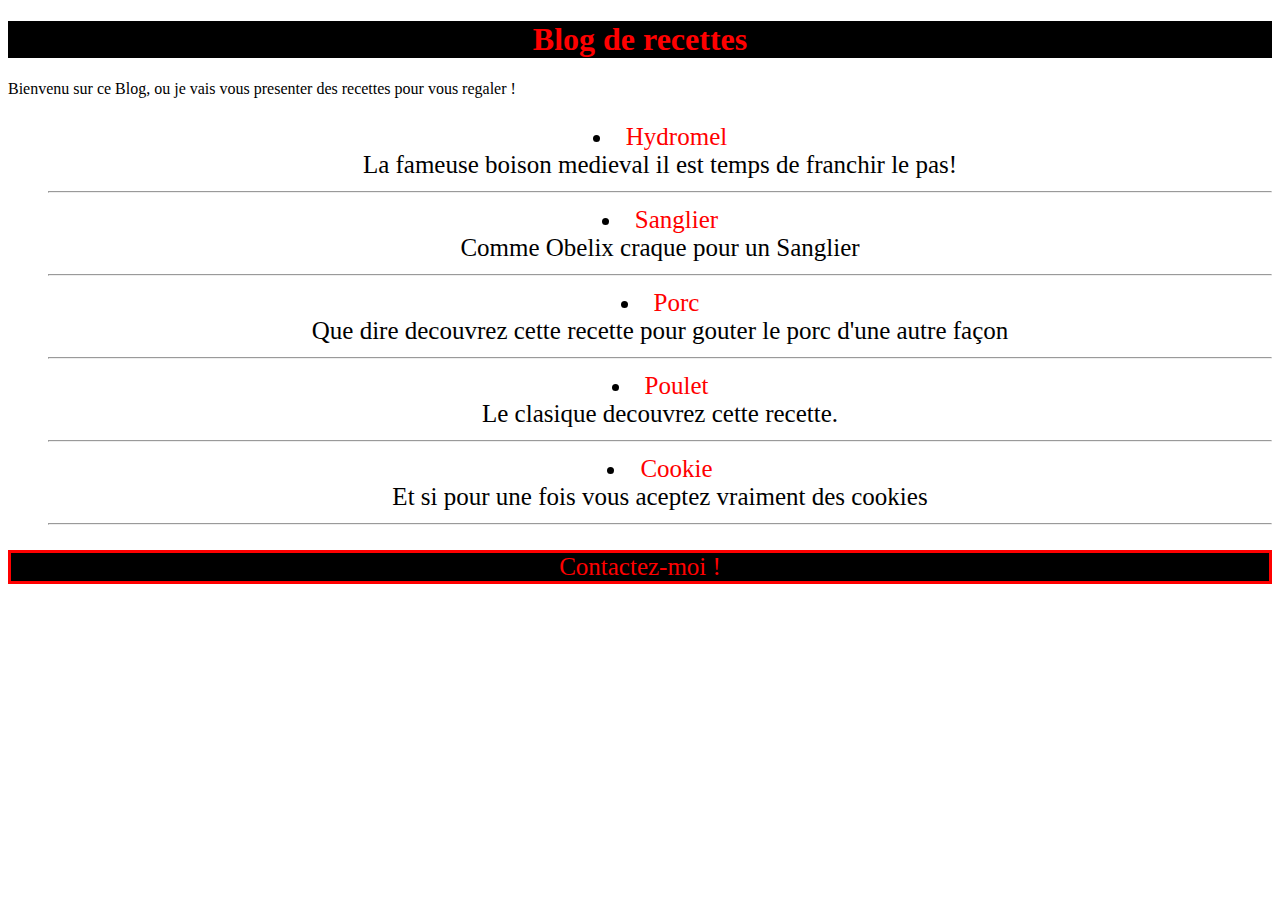
<file: index.html>
<!DOCTYPE html>
<html lang="fr">
<head>
    <meta charset="UTF-8">
    <title>Blog</title>
    <link rel="stylesheet" href="assets/css/style.css">
</head>
<body>

    <h1>Blog de recettes</h1>

    <div>
        <p>Bienvenu sur ce Blog, ou je vais vous presenter des recettes pour vous regaler !</p>
    </div>

    <div id="firstList">
        <ul>
            <li>
                <a href="hydromel.html">Hydromel</a>
                <br>
                La fameuse boison medieval il est temps de franchir le pas!
                <hr>
            </li>
            <li>
                <a href="sanglier.html">Sanglier</a>
                <br>
                Comme Obelix craque pour un Sanglier
                <hr>
            </li>
            <li>
                <a href="porc.html">Porc</a>
                <br>
                Que dire decouvrez cette recette pour gouter le porc d'une autre façon
                <hr>
            </li>
            <li>
                <a href="poulet.html">Poulet</a>
                <br>
                Le clasique decouvrez cette recette.
                <hr>
            </li>
            <li>
                <a href="cookie.html">Cookie</a>
                <br>
                Et si pour une fois vous aceptez vraiment des cookies
                <hr>
            </li>
        </ul>
    </div>

    <div id="contact">
        <a href="contact.html">Contactez-moi !</a>
    </div>

</body>
</html>
</file>
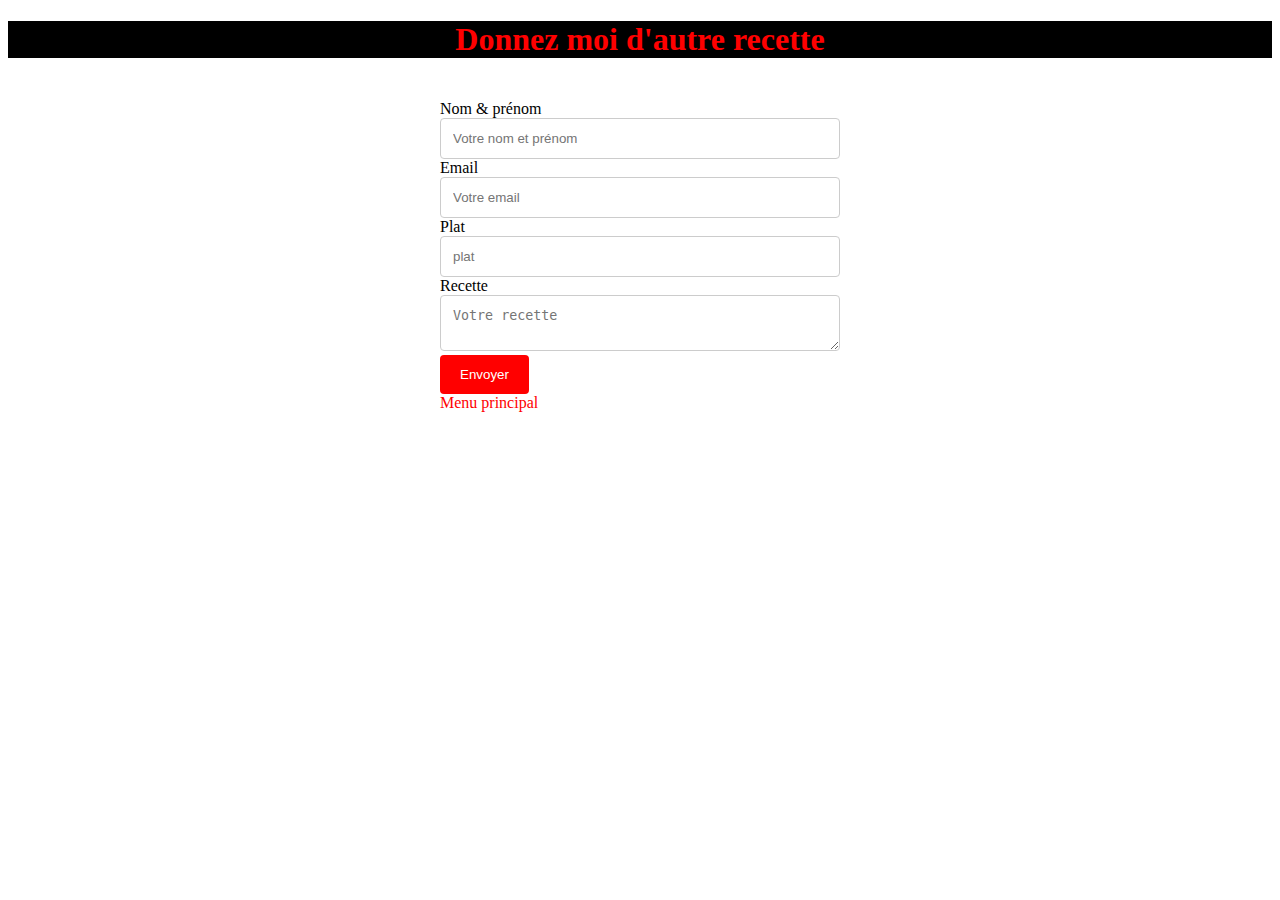
<file: contact.html>
<!DOCTYPE html>
<html lang="fr">
<head>
    <meta charset="UTF-8">
    <title>Contact</title>
    <link rel="stylesheet" href="assets/css/style.css">
</head>
<body>

    <h1>Donnez moi d'autre recette</h1>

    <div class="container">

        <form action="#" method="post">

            <label for="name">Nom & prénom</label>
            <input type="text" id="name" name="name" placeholder="Votre nom et prénom">

            <label for="emailAddress">Email</label>
            <input id="emailAddress" type="email" name="email" placeholder="Votre email">

            <label for="plat">Plat</label>
            <input type="text" id="plat" name="plat" placeholder="plat">

            <label for="recet">Recette</label>
            <textarea id="recet" name="recete" placeholder="Votre recette" ></textarea>

            <input type="submit" value="Envoyer">
        </form>

        <a href="index.html">Menu principal</a>

    </div>

</body>
</html>
</file>
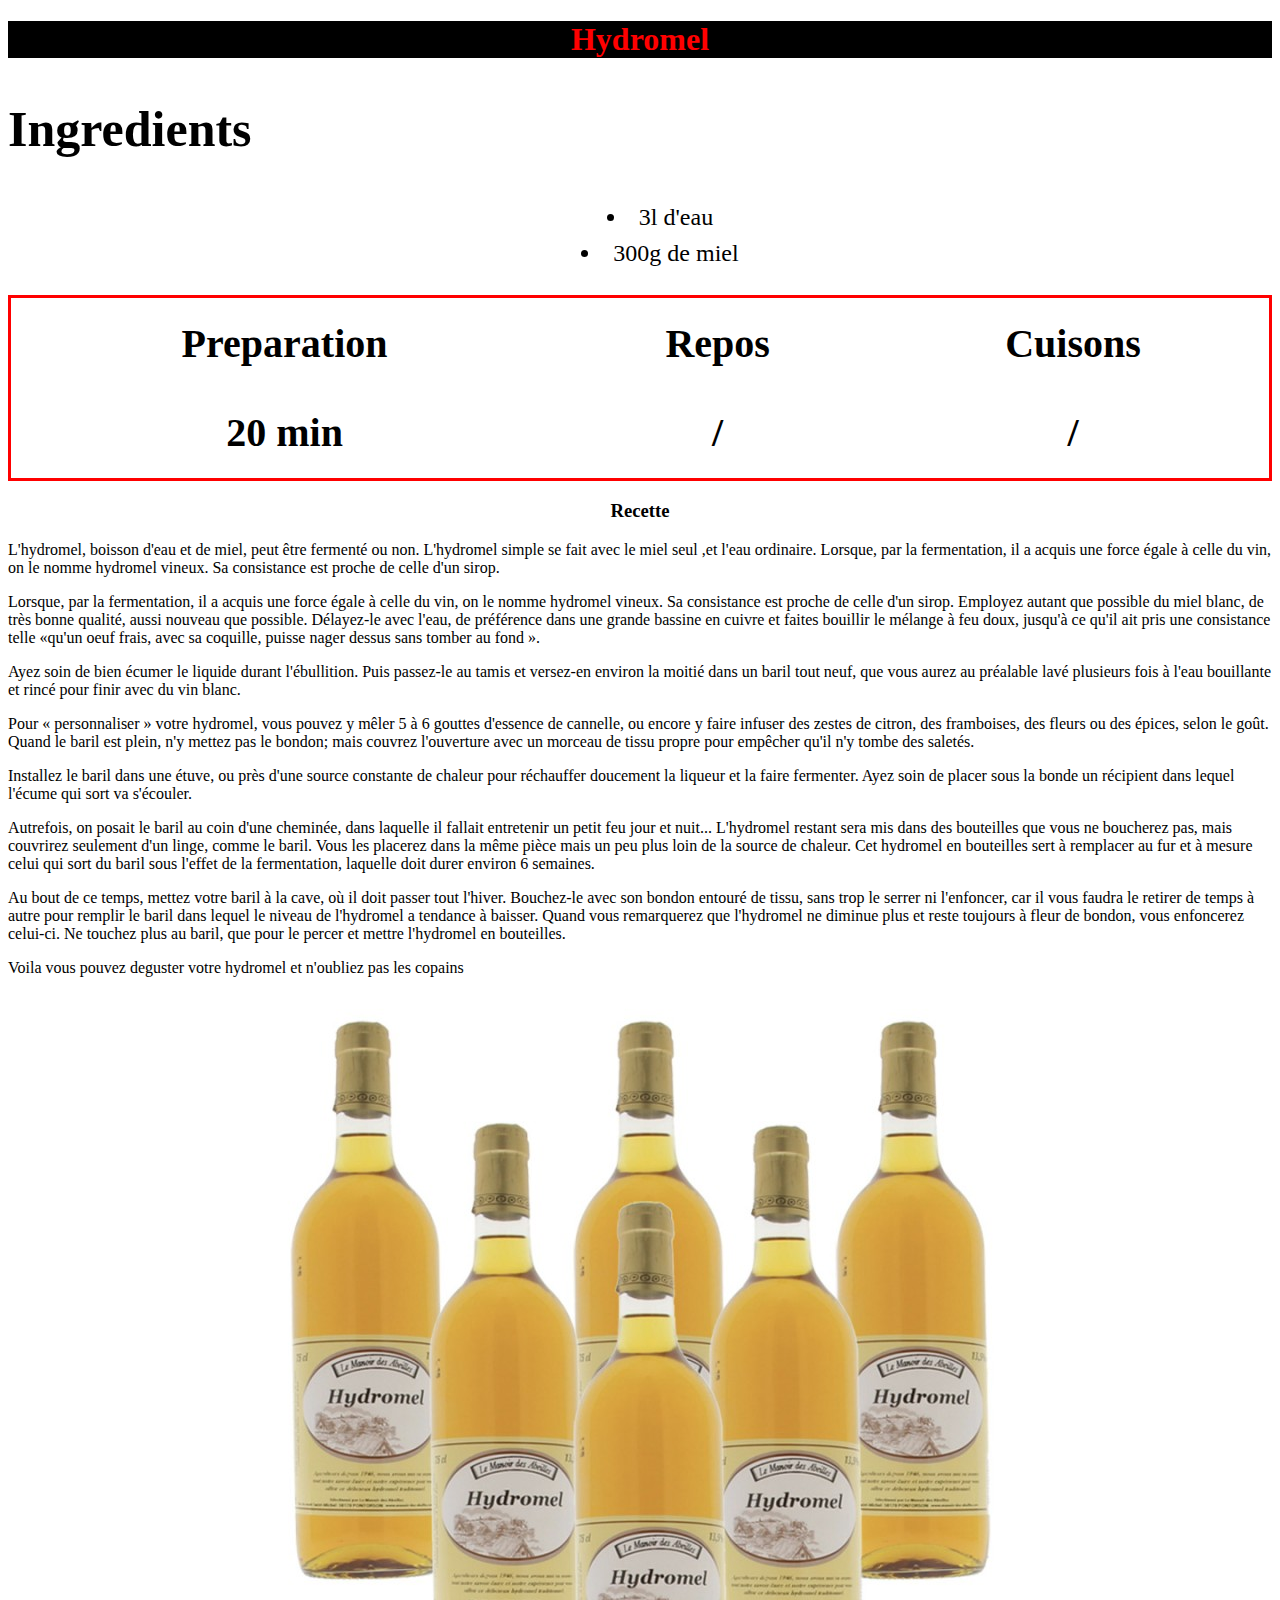
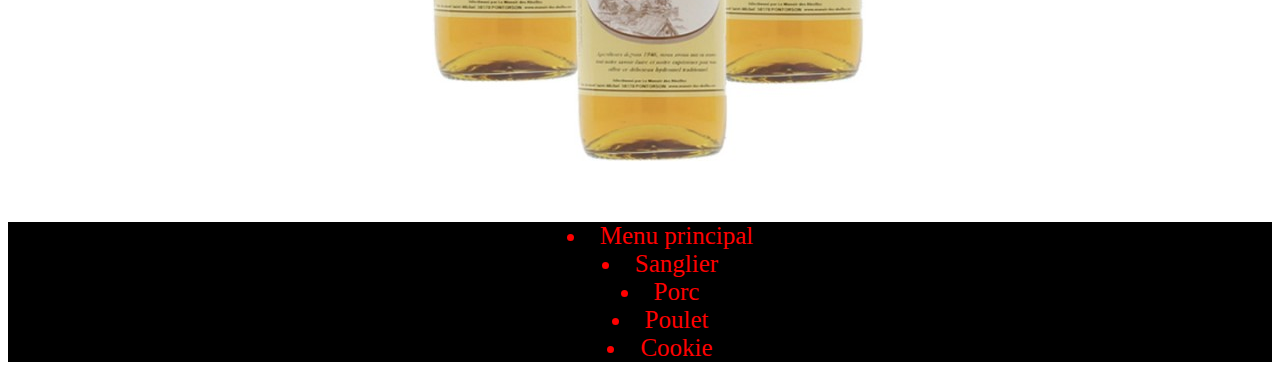
<file: hydromel.html>
<!DOCTYPE html>
<html lang="en">
<head>
    <meta charset="UTF-8">
    <title>Hydromel</title>
    <link rel="stylesheet" href="assets/css/style.css">
</head>
<body>

    <div>
        <h1>Hydromel</h1>
    </div>

    <div>
        <h2>Ingredients</h2>
    </div>

    <div class="list1">
        <ul>
            <li>3l d'eau</li>
            <li>300g de miel</li>
        </ul>
    </div>

   <div>
        <table>
            <thead>
                <tr>
                    <th>Preparation</th>
                    <th>Repos</th>
                    <th>Cuisons</th>
                </tr>
            </thead>

            <tbody>
                <tr>
                    <th>20 min</th>
                    <th>/</th>
                    <th>/</th>
                </tr>
            </tbody>
        </table>
   </div>

    <div>
        <h3>Recette</h3>

        <p>
            L'hydromel, boisson d'eau et de miel, peut être fermenté ou non. L'hydromel simple se fait avec le miel seul
            ,et l'eau ordinaire. Lorsque, par la fermentation, il a acquis une force égale à celle du vin,
            on le nomme hydromel vineux. Sa consistance est proche de celle d'un sirop.
        </p>

        <p>
            Lorsque, par la fermentation, il a acquis une force égale à celle du vin, on le nomme hydromel vineux.
            Sa consistance est proche de celle d'un sirop. Employez autant que possible du miel blanc,
            de très bonne qualité, aussi nouveau que possible. Délayez-le avec l'eau,
            de préférence dans une grande bassine en cuivre et faites bouillir le mélange
            à feu doux, jusqu'à ce qu'il ait pris une consistance telle «qu'un oeuf
            frais, avec sa coquille, puisse nager dessus sans tomber au fond ».
        </p>

        <p>
            Ayez soin de bien écumer le liquide durant l'ébullition. Puis passez-le au tamis et versez-en environ la
            moitié dans un baril tout neuf, que vous aurez au préalable lavé plusieurs fois à l'eau bouillante et
            rincé pour finir avec du vin blanc.
        </p>

        <p>
            Pour « personnaliser » votre hydromel, vous pouvez y mêler 5 à 6 gouttes d'essence de
            cannelle, ou encore y faire infuser des zestes de citron, des framboises, des fleurs ou des
            épices, selon le goût. Quand le baril est plein, n'y mettez pas le bondon; mais couvrez
            l'ouverture avec un morceau de tissu propre pour empêcher qu'il n'y tombe des saletés.
        </p>

        <p>
            Installez le baril dans une étuve, ou près d'une source constante de chaleur pour réchauffer doucement
            la liqueur et la faire fermenter. Ayez soin de placer sous la bonde un récipient dans lequel l'écume
            qui sort va s'écouler.
        </p>

        <p>
            Autrefois, on posait le baril au coin d'une cheminée, dans laquelle il fallait entretenir un
            petit feu jour et nuit... L'hydromel restant sera mis dans des bouteilles que vous ne boucherez pas,
            mais couvrirez seulement d'un linge, comme le baril. Vous les placerez dans la même pièce mais un
            peu plus loin de la source de chaleur. Cet hydromel en bouteilles sert à remplacer au fur et
            à mesure celui qui sort du baril sous l'effet de la fermentation, laquelle doit durer environ 6 semaines.
        </p>

        <p>
            Au bout de ce temps, mettez votre baril à la cave, où il doit passer tout l'hiver. Bouchez-le avec son
            bondon entouré de tissu, sans trop le serrer ni l'enfoncer, car il vous
            faudra le retirer de temps à autre pour remplir le baril dans lequel le niveau de
            l'hydromel a tendance à baisser. Quand vous remarquerez que l'hydromel ne diminue plus et
            reste toujours à fleur de bondon,
            vous enfoncerez celui-ci. Ne touchez plus au baril, que pour le percer et mettre l'hydromel en bouteilles.
        </p>

        <p>
            Voila vous pouvez deguster votre hydromel et n'oubliez pas les copains
        </p>
    </div>

    <div class="img">
        <img src="img/hydromel-lot-de-6x75cl.jpg" alt="hydromel">
    </div>

    <div class="lists">
        <ul>
            <li><a href="index.html">Menu principal</a></li>
            <li><a href="sanglier.html">Sanglier</a></li>
            <li><a href="porc.html">Porc</a></li>
            <li><a href="poulet.html">Poulet</a></li>
            <li><a href="cookie.html">Cookie</a></li>
        </ul>
    </div>

</body>
</html>
</file>
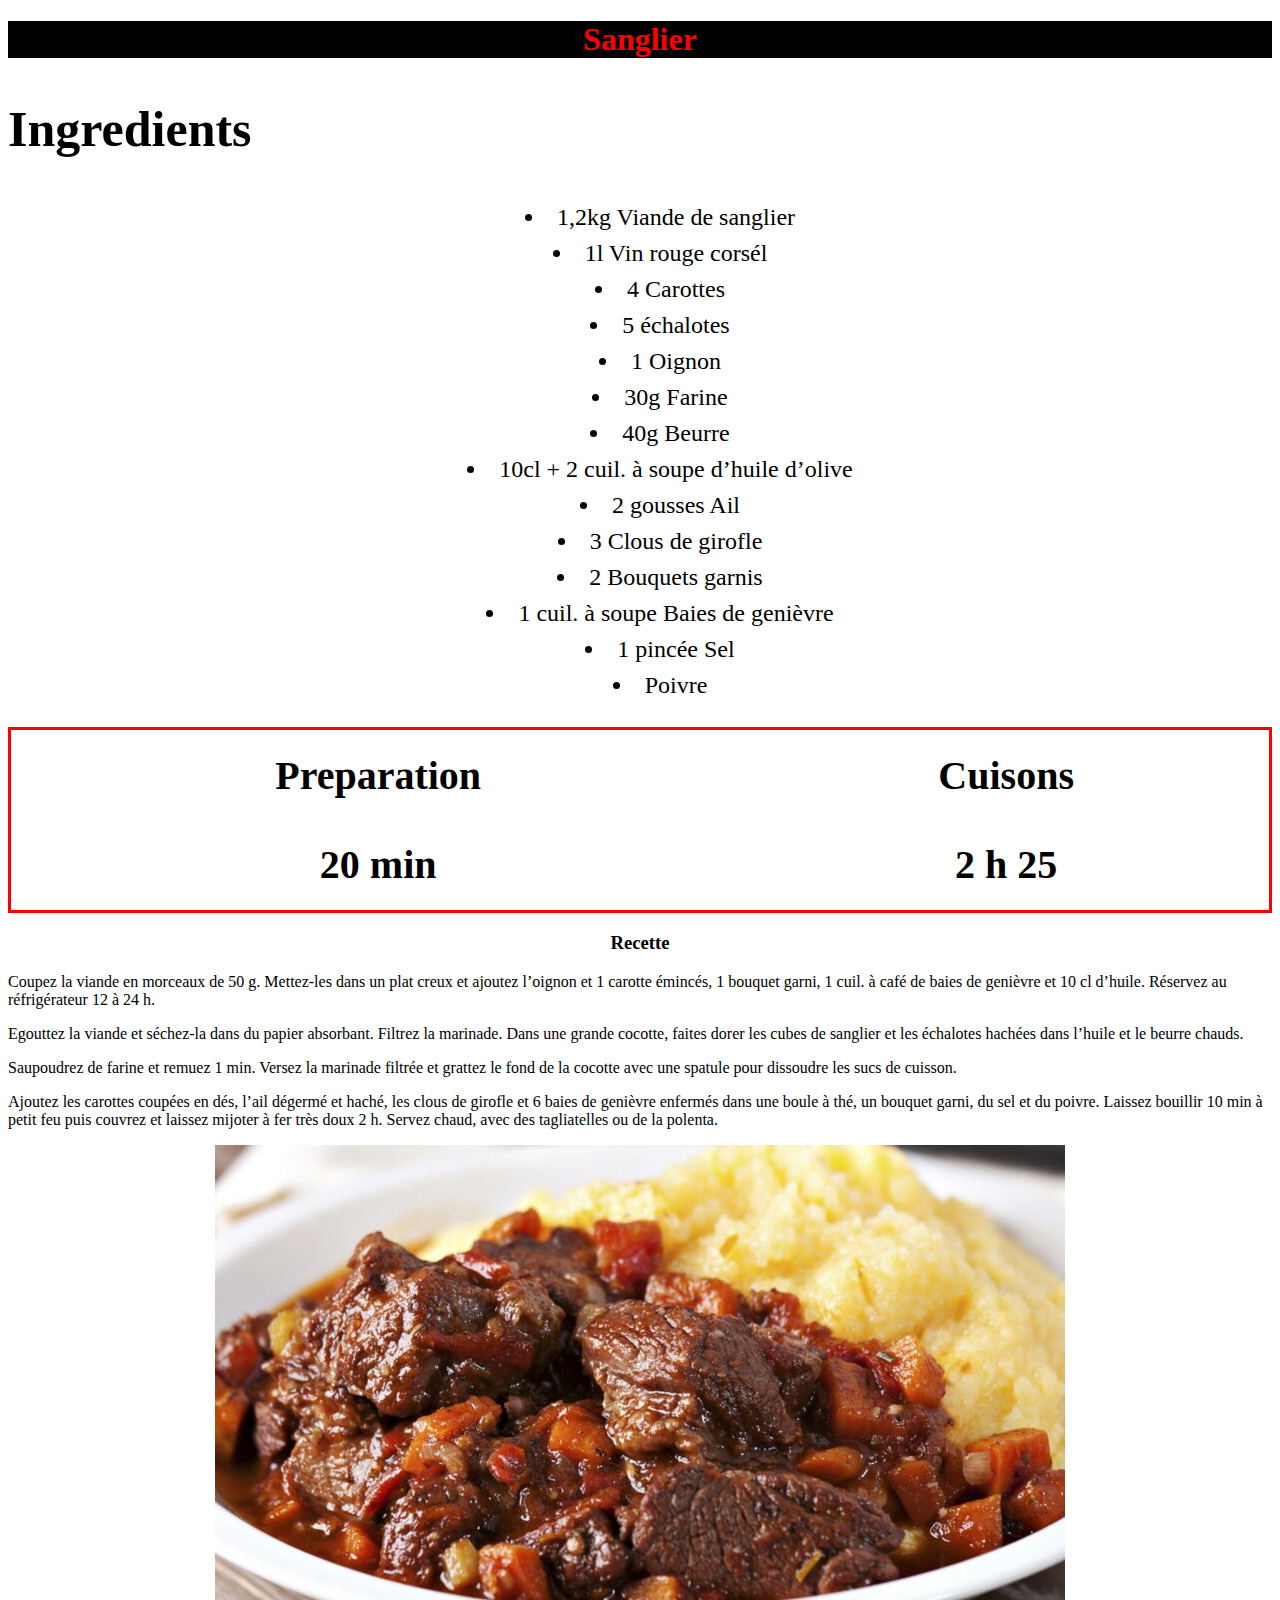
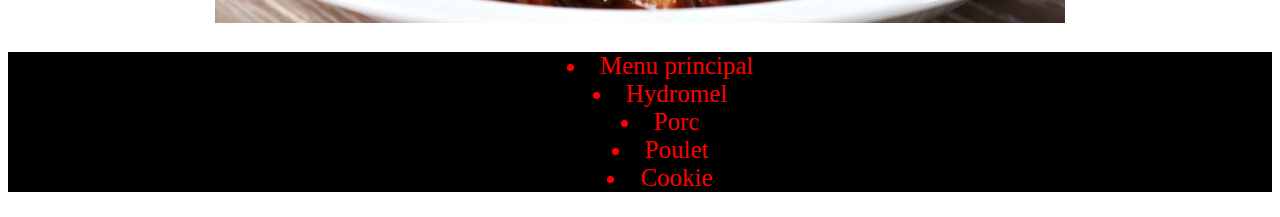
<file: sanglier.html>
<!DOCTYPE html>
<html lang="en">
<head>
    <meta charset="UTF-8">
    <title>Sanglier</title>
    <link rel="stylesheet" href="assets/css/style.css">
</head>
<body>

<div>
    <h1>Sanglier</h1>
</div>

<div>
    <h2>Ingredients</h2>
</div>

<div class="list1">
    <ul>
        <li>1,2kg Viande de sanglier</li>
        <li>1l Vin rouge corsél</li>
        <li>4 Carottes</li>
        <li>5 échalotes</li>
        <li>1 Oignon</li>
        <li>30g Farine</li>
        <li>40g Beurre</li>
        <li>10cl + 2 cuil. à soupe d’huile d’olive</li>
        <li>2 gousses Ail</li>
        <li>3 Clous de girofle</li>
        <li>2 Bouquets garnis</li>
        <li>1 cuil. à soupe Baies de genièvre</li>
        <li>1 pincée Sel</li>
        <li>Poivre</li>
    </ul>
</div>

<div>
    <table>
        <thead>
        <tr>
            <th>Preparation</th>
            <th>Cuisons</th>
        </tr>
        </thead>

        <tbody>
        <tr>
            <th>20 min</th>
            <th>2 h 25</th>
        </tr>
        </tbody>
    </table>
</div>

<div>
    <h3>Recette</h3>

    <p>
        Coupez la viande en morceaux de 50 g. Mettez-les dans un plat creux et ajoutez l’oignon et 1 carotte émincés,
        1 bouquet garni, 1 cuil. à café de baies de genièvre et 10 cl d’huile. Réservez au réfrigérateur 12 à 24 h.
    </p>

    <p>
        Egouttez la viande et séchez-la dans du papier absorbant. Filtrez la marinade. Dans une grande cocotte,
        faites dorer les cubes de sanglier et les échalotes hachées dans l’huile et le beurre chauds.
    </p>

    <p>
        Saupoudrez de farine et remuez 1 min. Versez la marinade filtrée et grattez le fond de la cocotte avec une
        spatule pour dissoudre les sucs de cuisson.
    </p>

    <p>
        Ajoutez les carottes coupées en dés, l’ail dégermé et haché, les clous de girofle et 6 baies de
        genièvre enfermés dans une boule à thé, un bouquet garni, du sel et du poivre.
        Laissez bouillir 10 min à petit feu puis couvrez et laissez mijoter à fer très doux 2 h.
        Servez chaud, avec des tagliatelles ou de la polenta.
    </p>
</div>

<div class="img">
    <img src="img/daube-de-sanglier-a-l-ancienne.jpeg" alt="sanglier">
</div>

<div class="lists">
    <ul>
        <li><a href="index.html">Menu principal</a></li>
        <li><a href="hydromel.html">Hydromel</a></li>
        <li><a href="porc.html">Porc</a></li>
        <li><a href="poulet.html">Poulet</a></li>
        <li><a href="cookie.html">Cookie</a></li>
    </ul>
</div>

</body>
</html>
</file>
<file: assets/css/style.css>
h1 {
    text-align: center;
    color: red;
    background-color: black;
}

h2 {
    text-align: left;
    color: black;
    font-size: 50px;
}

/* Style List */

.list1 {
    font-size: 1.5rem;
    line-height: 1.5;
    text-align: center;
    list-style-position: inside;
}

/*Style Table*/

table {
    width: 100%;
    border: 3px solid red;
    margin: auto;
}

th, td {
    padding: 20px;
}

h3 {
    text-align: center;
    font-family: Bradley Hand, cursive;
}

.img {
    text-align: center;
}

a {
    text-decoration: none;
    color: red;
}

.lists {
    text-align: center;
    list-style-position: inside;
    font-size: 25px;
    color: red;
    background-color: black;
}

#firstList {
    text-align: center;
    list-style-position: inside;
    font-size: 25px;
}

#contact {
    border: 3px solid red;
    background-color: black;
    font-size: 25px;
    text-align: center;
}


@media screen and (min-width: 350px){

    th, td {
        padding: 20px;
        font-size: 40px;
    }

    input[type=text], textarea, input[type=email] {
        width: 100%;
        padding: 12px;
        border: 1px solid #ccc;
        border-radius: 4px;
        box-sizing: border-box;
    }

    input[type=submit] {
        background-color: red;
        color: white;
        padding: 12px 20px;
        border: none;
        border-radius: 4px;
        cursor: pointer;
    }

    input[type=submit]:hover {
        background-color: #1872D9;
    }

    .container {
        box-sizing : border-box;
        padding:20px;
        width: 100%;
        max-width: 440px;
        margin:0 auto;
    }
}
</file>
